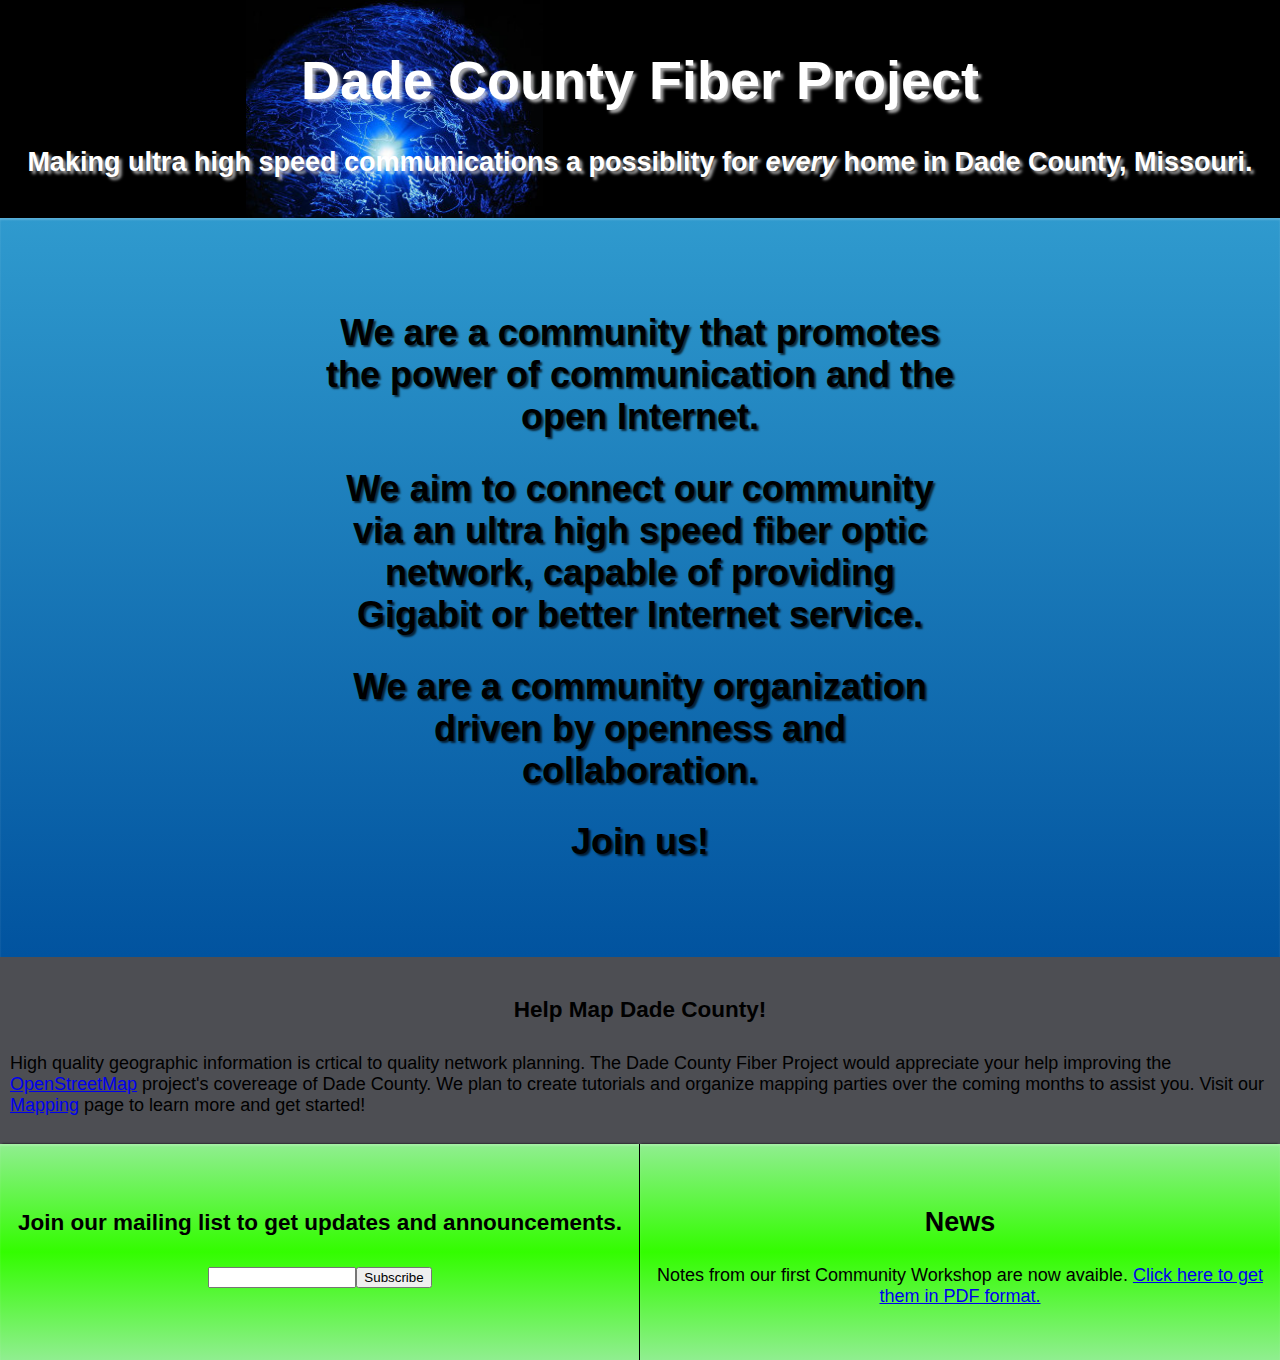
<file: index.html>
<!DOCTYPE html>
<html
lang="en">
<head>
    <meta charset="UTF-8">
    <title>Dade County Fiber Project</title>
    <link rel="stylesheet" type="text/css" href="css/layout.css"/>
    <link rel="stylesheet" type="text/css" href="css/typography.css"/>
</head>
<body>

<div class='first'>
<h1><a href="/" title="Dade County Fiber">Dade County Fiber Project</a></h1>
<h3>Making ultra high speed communications a possiblity for <em>every</em> home in Dade County, Missouri.</h3>
</div>


<div class='second'>
<h2>We are a community that promotes the power of communication and the open Internet.</h2>

<h2>We aim to connect our community via an ultra high speed fiber optic network, capable of providing Gigabit or better Internet service.</h2>

<h2>We are a community organization driven by openness and collaboration.</h2>

<h2>Join us!</h2>

</div>

<div class='fourth'>
<h4 class='center'>Help Map Dade County!</h4>
<p>High quality geographic information is crtical to quality network planning.  The Dade County Fiber Project would appreciate your help improving the <a href="https://www.openstreetmap.org/" title="Open StreetMap">OpenStreetMap</a> project's covereage of Dade County.  We plan to create tutorials and organize mapping parties over the coming months to assist you.  Visit our <a href="mapping.html" title="Dade County Fiber Mapping">Mapping</a> page to learn more and get started!</p>
</div>


<div class='third first-column'>
<h4>Join our mailing list to get updates and announcements.</h4>
 <form action="https://tinyletter.com/ensignavenger" method="post" target="popupwindow" </p><input type="text" style="width:140px" name="email" id="tlemail" /><input type="hidden" value="1" name="embed"/><input type="submit" value="Subscribe" /></form>
</div>

<div class='third second-column'>
<h3>News</h3><p>Notes from our first Community Workshop are now avaible.  <a href="./workshop1.pdf" title="Fiber Workshop PDF Flier">Click here to get them in PDF format.</a> </p>
</div>

</body>
</html>
</file>
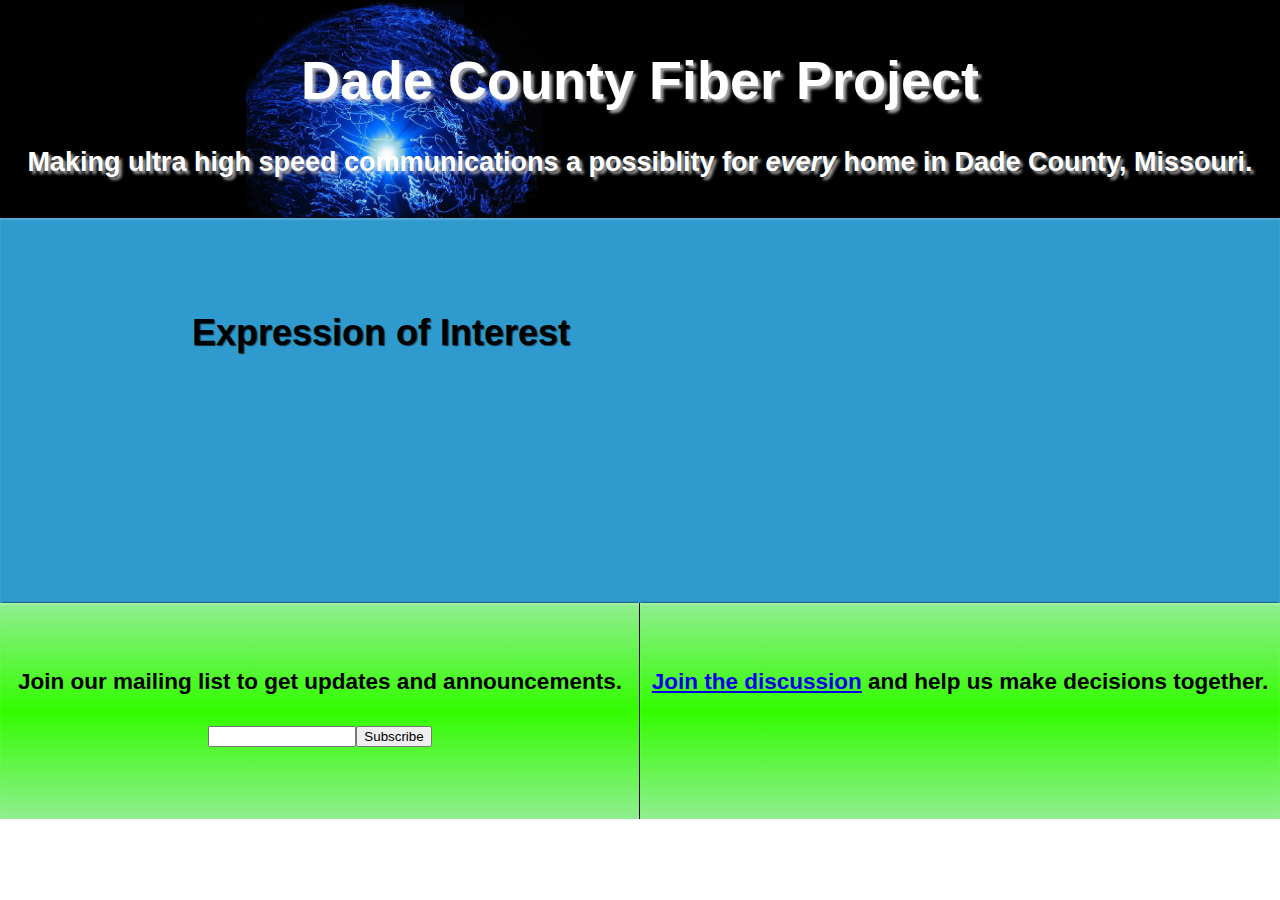
<file: interest.html>
<!DOCTYPE html>
<html
lang="en">
<head>
    <meta charset="UTF-8">
    <title>Dade County Fiber Project</title>
    <link rel="stylesheet" type="text/css" href="css/layout.css"/>
    <link rel="stylesheet" type="text/css" href="css/typography.css"/>
</head>
<body>

<div class='first'>
<h1><a href="/" title="Dade County Fiber">Dade County Fiber Project</a></h1>
<h3>Making ultra high speed communications a possiblity for <em>every</em> home in Dade County, Missouri.</h3>
</div>

<div class='second content'>
<h2>Expression of Interest</h4>
<iframe src="https://docs.google.com/forms/d/1QxGWdb_sLNT26Y8dhcQl-S8lARWdt7GNvdWj8a4SCnA/viewform?embedded=true" frameborder="0" marginheight="0" marginwidth="0">Loading...</iframe>
</div>

</div>


<div class='third first-column'>
<h4>Join our mailing list to get updates and announcements.</h4>
 <form action="https://tinyletter.com/ensignavenger" method="post" target="popupwindow" </p><input type="text" style="width:140px" name="email" id="tlemail" /><input type="hidden" value="1" name="embed"/><input type="submit" value="Subscribe" /></form>
</div>

<div class='third second-column'>
<h4><a href="https://www.loomio.org/g/csioqfpa/dade-county-fiber-project" title="Discuss Dade County Fiber">Join the discussion</a> and help us make decisions together.</h4>
</div>

</body>
</html>
</file>
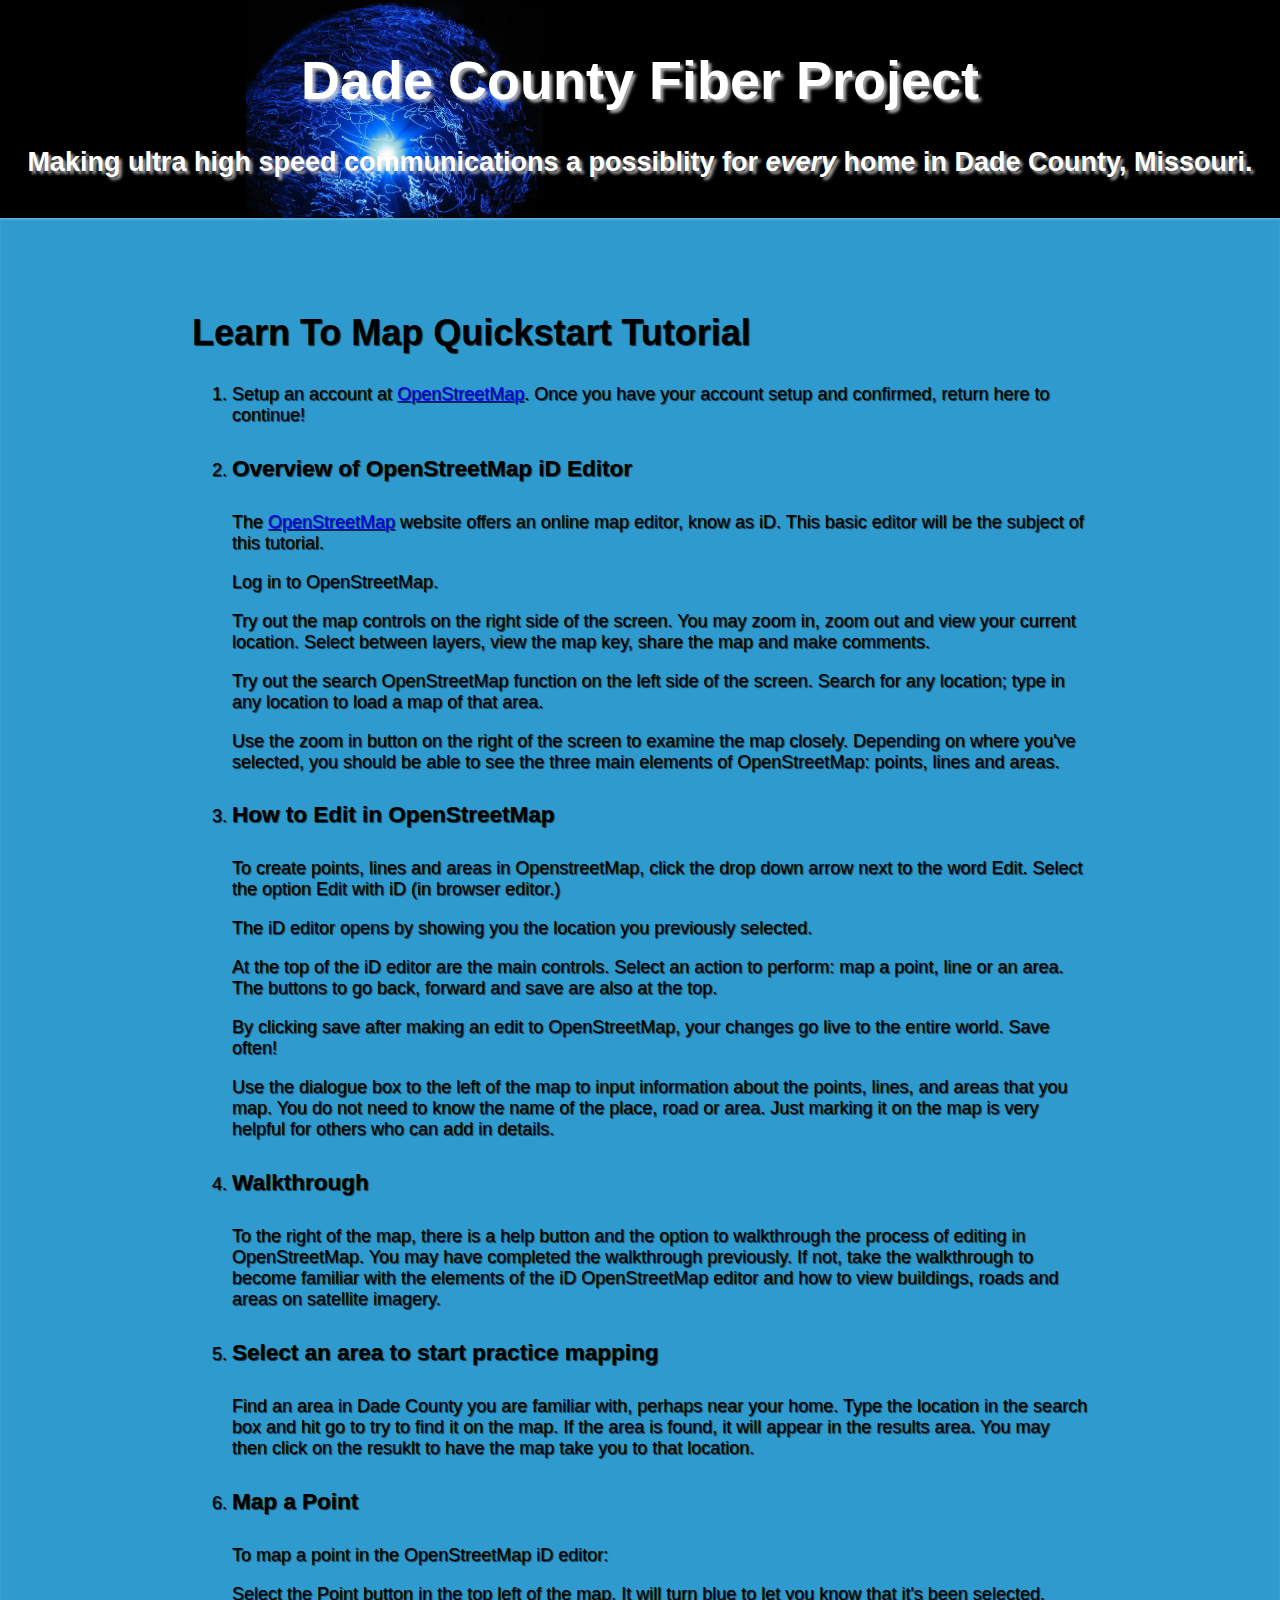
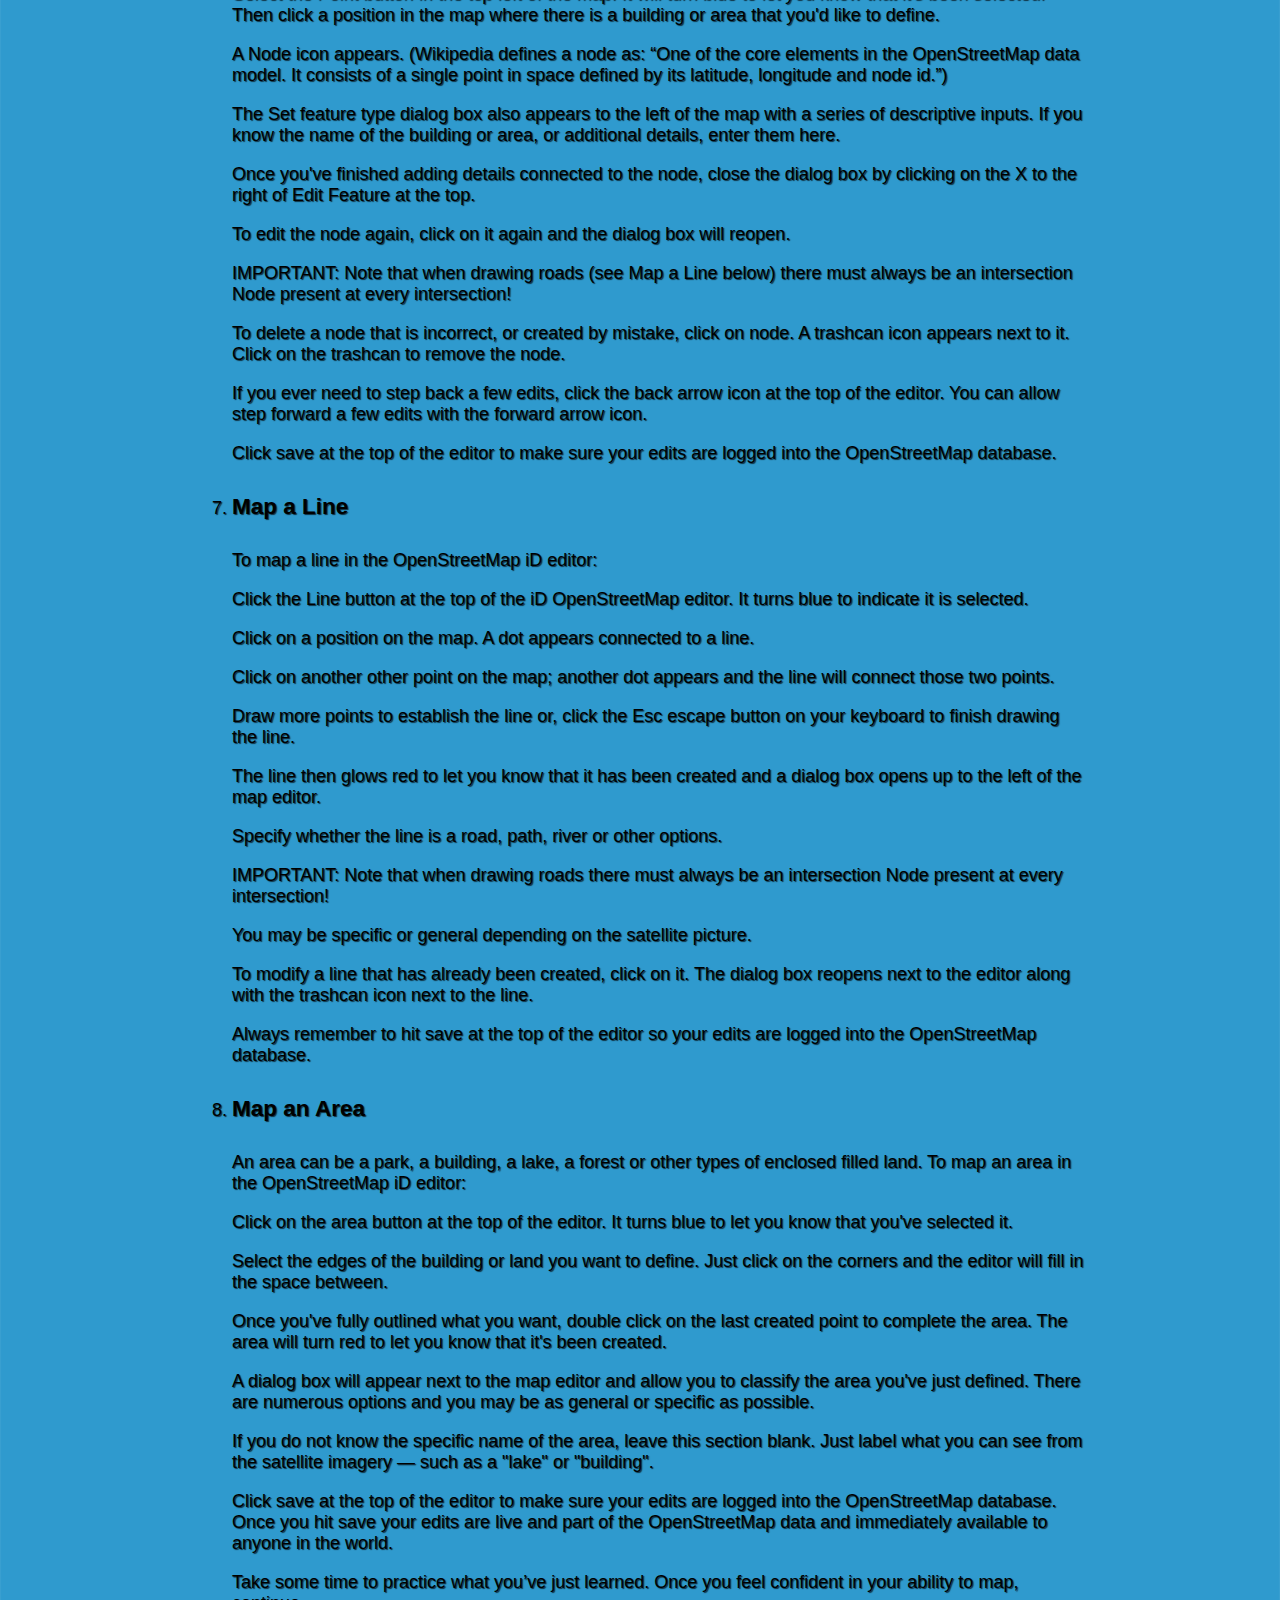
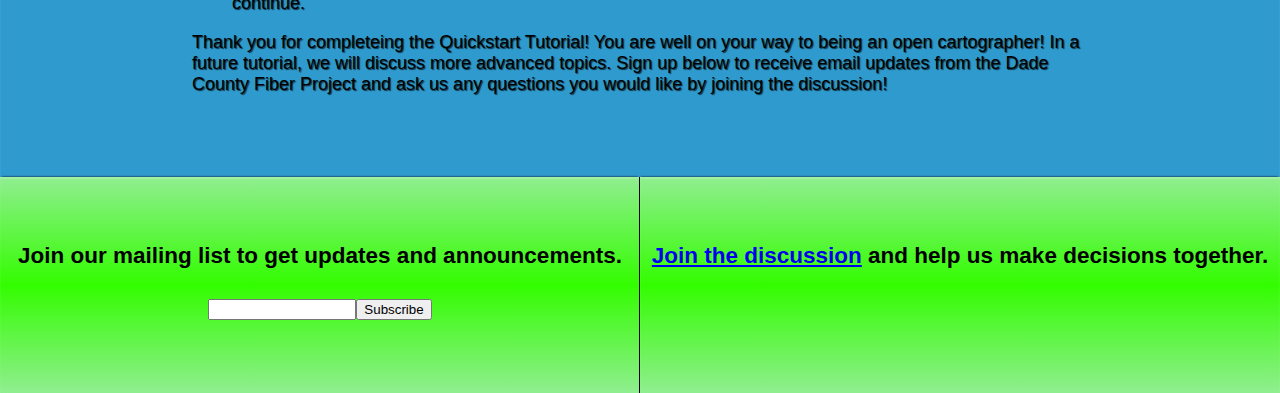
<file: learn-to-map-quickstart.html>
<!DOCTYPE html>
<html
lang="en">
<head>
    <meta charset="UTF-8">
    <title>Dade County Fiber Project</title>
    <link rel="stylesheet" type="text/css" href="css/layout.css"/>
    <link rel="stylesheet" type="text/css" href="css/typography.css"/>
</head>
<body>

<div class='first'>
<h1><a href="/" title="Dade County Fiber">Dade County Fiber Project</a></h1>
<h3>Making ultra high speed communications a possiblity for <em>every</em> home in Dade County, Missouri.</h3>
</div>



<div class='second content'>
<h2>Learn To Map Quickstart Tutorial</h4>
<ol>
<li>Setup an account at <a href="https://www.openstreetmap.org/" title="Open StreetMap">OpenStreetMap</a>.  Once you have your account setup and confirmed, return here to continue!</li>
<li><h4>Overview of OpenStreetMap iD Editor</h4>
<p>The <a href="https://www.openstreetmap.org/" title="Open StreetMap">OpenStreetMap</a> website offers an online map editor, know as iD.  This basic editor will be the subject of this tutorial.</p>
<p>Log in to OpenStreetMap.</p>
<p>Try out the map controls on the right side of the screen. You may zoom in, zoom out and view your current location. Select between layers, view the map key, share the map and make comments.</p>
<p>Try out the search OpenStreetMap function on the left side of the screen. Search for any location; type in any location to load a map of that area.</p>
<p>Use the zoom in button on the right of the screen to examine the map closely. Depending on where you've selected, you should be able to see the three main elements of OpenStreetMap: points, lines and areas.</p>
</li>
<li><h4>How to Edit in OpenStreetMap</h4>
<p>To create points, lines and areas in OpenstreetMap, click the drop down arrow next to the word Edit. Select the option Edit with iD (in browser editor.)</p>

<p>The iD editor opens by showing you the location you previously selected.</p>

<p>At the top of the iD editor are the main controls. Select an action to perform: map a point, line or an area. The buttons to go back, forward and save are also at the top.</p>

<p>By clicking save after making an edit to OpenStreetMap, your changes go live to the entire world. Save often!</p>

<p>Use the dialogue box to the left of the map to input information about the points, lines, and areas that you map. You do not need to know the name of the place, road or area. Just marking it on the map is very helpful for others who can add in details.</p>
</li>
<li><h4>Walkthrough</h4>
<p>To the right of the map, there is a help button and the option to walkthrough the process of editing in OpenStreetMap. You may have completed the walkthrough previously. If not, take the walkthrough to become familiar with the elements of the iD OpenStreetMap editor and how to view buildings, roads and areas on satellite imagery.</p>

</li>

<li><h4>Select an area to start practice mapping</h4>
<p>Find an area in Dade County you are familiar with, perhaps near your home.  Type the location in the search box and hit go to try to find it on the map.  If the area is found, it will appear in the results area.  You may then click on the resuklt to have the map take you to that location.</p>
</li>
<li><h4>Map a Point</h4>
To map a point in the OpenStreetMap iD editor:
<p>Select the Point button in the top left of the map. It will turn blue to let you know that it's been selected. Then click a position in the map where there is a building or area that you'd like to define.</p>
<p>A Node icon appears. (Wikipedia defines a node as: “One of the core elements in the OpenStreetMap data model. It consists of a single point in space defined by its latitude, longitude and node id.”)</p>
<p>The Set feature type dialog box also appears to the left of the map with a series of descriptive inputs. If you know the name of the building or area, or additional details, enter them here.</p>
<p>Once you've finished adding details connected to the node, close the dialog box by clicking on the X to the right of Edit Feature at the top.</p>
<p>To edit the node again, click on it again and the dialog box will reopen.</p>
<P>IMPORTANT: Note that when drawing roads (see Map a Line below) there must always be an intersection Node present at every intersection!</p>
<p>To delete a node that is incorrect, or created by mistake, click on node. A trashcan icon appears next to it. Click on the trashcan to remove the node.</p>
<p>If you ever need to step back a few edits, click the back arrow icon at the top of the editor. You can allow step forward a few edits with the forward arrow icon.</p>
<p>Click save at the top of the editor to make sure your edits are logged into the OpenStreetMap database.</p>
</li>
<li><h4>Map a Line</h4>
<p>To map a line in the OpenStreetMap iD editor:</p>
<p>Click the Line button at the top of the iD OpenStreetMap editor. It turns blue to indicate it is selected.</p>
<p>Click on a position on the map. A dot appears connected to a line.</p>
<p>Click on another other point on the map; another dot appears and the line will connect those two points.</p>
<p>Draw more points to establish the line or, click the Esc escape button on your keyboard to finish drawing the line.</p>
<p>The line then glows red to let you know that it has been created and a dialog box opens up to the left of the map editor.</p>
<p>Specify whether the line is a road, path, river or other options.</p>
<P>IMPORTANT: Note that when drawing roads there must always be an intersection Node present at every intersection!</p>
<p>You may be specific or general depending on the satellite picture.</p>
<p>To modify a line that has already been created, click on it. The dialog box reopens next to the editor along with the trashcan icon next to the line.</p>
<p>Always remember to hit save at the top of the editor so your edits are logged into the OpenStreetMap database.</p>
</li>
<li><h4>Map an Area</h4>
<p>An area can be a park, a building, a lake, a forest or other types of enclosed filled land. To map an area in the OpenStreetMap iD editor:</p>
<p>Click on the area button at the top of the editor. It turns blue to let you know that you've selected it.</p>
<p>Select the edges of the building or land you want to define. Just click on the corners and the editor will fill in the space between.</p>
<p>Once you've fully outlined what you want, double click on the last created point to complete the area. The area will turn red to let you know that it's been created.</p>
<p>A dialog box will appear next to the map editor and allow you to classify the area you've just defined. There are numerous options and you may be as general or specific as possible.</p>
<p>If you do not know the specific name of the area, leave this section blank. Just label what you can see from the satellite imagery — such as a "lake" or "building".</p>
<p>Click save at the top of the editor to make sure your edits are logged into the OpenStreetMap database.
Once you hit save your edits are live and part of the OpenStreetMap data and immediately available to anyone in the world.</p>
<p>Take some time to practice what you’ve just learned. Once you feel confident in your ability to map, continue.</p>
</li>
</ol>
<p>Thank you for completeing the Quickstart Tutorial!  You are well on your way to being an open cartographer!  In a future tutorial, we will discuss more advanced topics.  Sign up below to receive email updates from the Dade County Fiber Project and ask us any questions you would like by joining the discussion!
</div>


<div class='third first-column'>
<h4>Join our mailing list to get updates and announcements.</h4>
 <form action="https://tinyletter.com/ensignavenger" method="post" target="popupwindow" </p><input type="text" style="width:140px" name="email" id="tlemail" /><input type="hidden" value="1" name="embed"/><input type="submit" value="Subscribe" /></form>
</div>

<div class='third second-column'>
<h4><a href="https://www.loomio.org/g/csioqfpa/dade-county-fiber-project" title="Discuss Dade County Fiber">Join the discussion</a> and help us make decisions together.</h4>
</div>

</body>
</html>
</file>
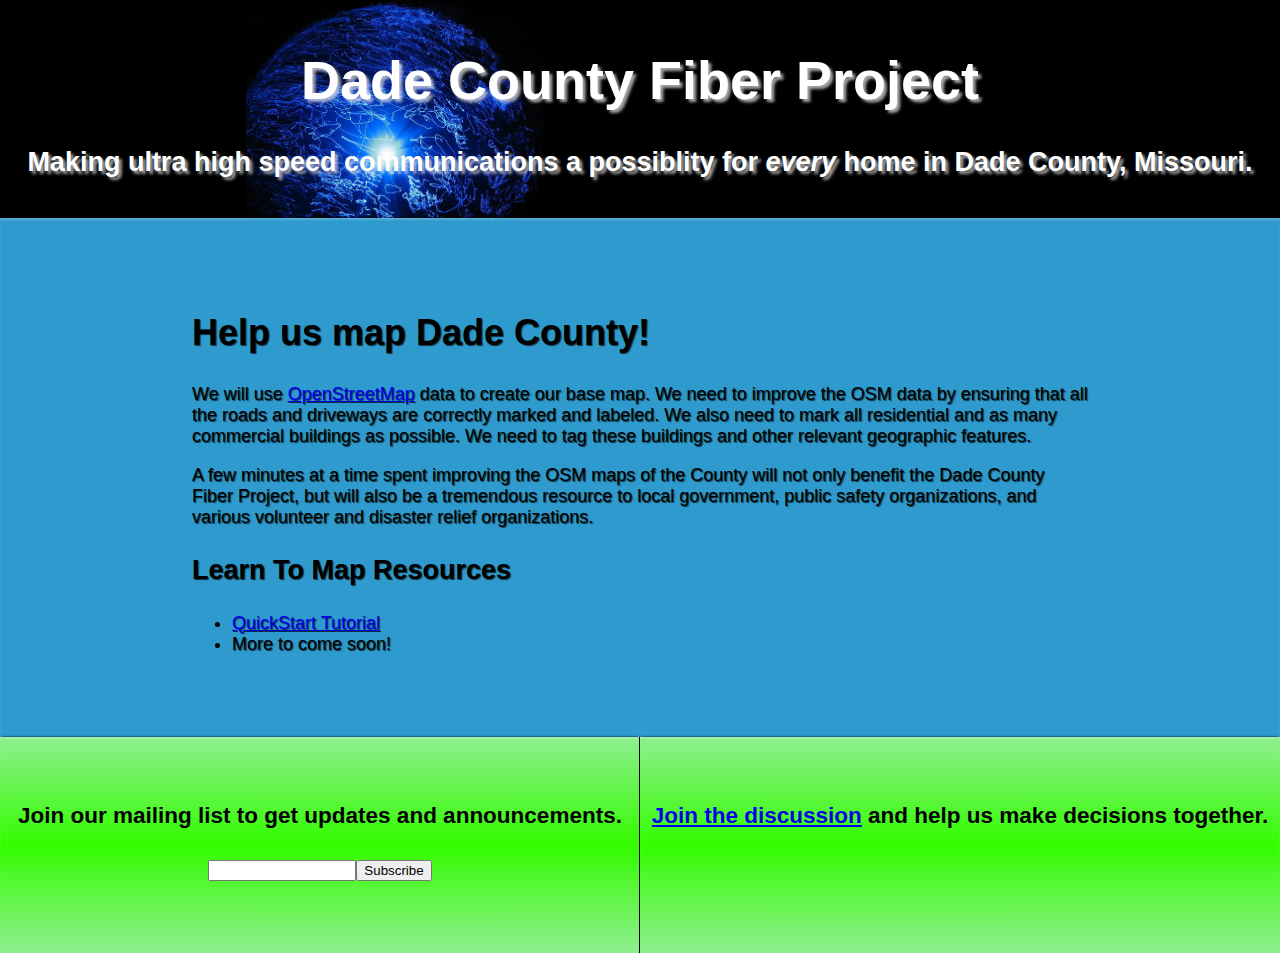
<file: mapping.html>
<!DOCTYPE html>
<html
lang="en">
<head>
    <meta charset="UTF-8">
    <title>Dade County Fiber Project</title>
    <link rel="stylesheet" type="text/css" href="css/layout.css"/>
    <link rel="stylesheet" type="text/css" href="css/typography.css"/>
</head>
<body>

<div class='first'>
<h1><a href="/" title="Dade County Fiber">Dade County Fiber Project</a></h1>
<h3>Making ultra high speed communications a possiblity for <em>every</em> home in Dade County, Missouri.</h3>
</div>


<div class='second content'>
<h2>Help us map Dade County!</h4>
<p>We will use <a href="https://www.openstreetmap.org/" title="Open StreetMap">OpenStreetMap</a> data to create our base map.  We need to improve the OSM data by ensuring that all the roads and driveways are correctly marked and labeled.  We also need to mark all residential and as many commercial buildings as possible.  We need to tag these buildings and other relevant geographic features.</p>
<p>A few minutes at a time spent improving the OSM maps of the County will not only benefit the Dade County Fiber Project, but will also be a tremendous resource to local government, public safety organizations, and various volunteer and disaster relief organizations.</p>
<h3>Learn To Map Resources</h4>
<ul>
<li><a href="learn-to-map-quickstart.html" title="Learn to Map">QuickStart Tutorial</a></li>
<li>More to come soon!</li>
</ul>
</div>


<div class='third first-column'>
<h4>Join our mailing list to get updates and announcements.</h4>
 <form action="https://tinyletter.com/ensignavenger" method="post" target="popupwindow" </p><input type="text" style="width:140px" name="email" id="tlemail" /><input type="hidden" value="1" name="embed"/><input type="submit" value="Subscribe" /></form>
</div>

<div class='third second-column'>
<h4><a href="https://www.loomio.org/g/csioqfpa/dade-county-fiber-project" title="Discuss Dade County Fiber">Join the discussion</a> and help us make decisions together.</h4>
</div>

</body>
</html>
</file>
<file: css/layout.css>
body{
padding:0px;
margin:0px;
}

.first{
min-height:50px;
background:black;
background-image:url('../images/fiber_globe.jpg');
background-repeat:no-repeat;
background-position: 25%;
background-size: contain;
color:white;
text-align:center;
/*Fibler Optic Globe image from https://www.flickr.com/photos/_rq/2959253587/in/photostream/ (CC BY-SA 2.0) */
text-shadow: 3px 3px 3px rgba(233, 233, 233, 0.7);

padding:1%;
margin:0px;
}
.second{
padding:5%;
padding-right:25%;
padding-left:25%;
margin:0px;
text-align:center;
text-shadow: 2px 2px 2px rgba(0,0,0,0.7);
box-shadow:inset 0 2px 2px 0 rgba(255,255,255,0.2),0 -2px 2px -2px rgba(0,0,0,1);
background:linear-gradient(#2f9ace,#01539f);
}
.content{
padding:5%;
padding-right:15%;
padding-left:15%;
margin:0px;
text-align:left;
text-shadow: 1px 1px 1px rgba(0,0,0,0.7);
box-shadow:inset 0 2px 2px 0 rgba(255,255,255,0.2),0 -2px 2px -2px rgba(0,0,0,1);
background:#2f9ace;
}
.third{
padding:5%;
padding-top:2%;
min-height:10em;
margin:0px;
box-shadow:inset 0 2px 2px 0 rgba(255,255,255,0.2),0 -2px 2px -2px rgba(0,0,0,1);
background:linear-gradient(lightgreen,#33FD00,lightgreen)
}
.first-column{
height:100%;
width:50%;
float:left;
padding:0px;
padding-top:2em;
margin:0px;
text-align:center;
}
.second-column{
height:100%;
width:50%;
float:right;
padding:0%;
padding-top:2em;
margin:0px;
margin-left:-1px;
text-align:center;
border-left: 1px;
border-left-style:solid;
}

.fourth{
background:#4d4e53;
padding:0%;
margin:0px;
text-align:left;
padding:10px;

}
</file>
<file: css/typography.css>
body{
font-size:large;
font-family: 'Open Sans Light',sans-serif;
}

h1{
font-size:300%;
color:white;
text-shadow: 3px 3px 3px rgba(233, 233, 233, 0.7);
}
h1 a{
color:white;
text-decoration:none;
}

h2{
font-size:200%;

}

h3{
font-size:150%;

}

h4{
font-size:125%;


}

.center{
text-align:center;
}
</file>
